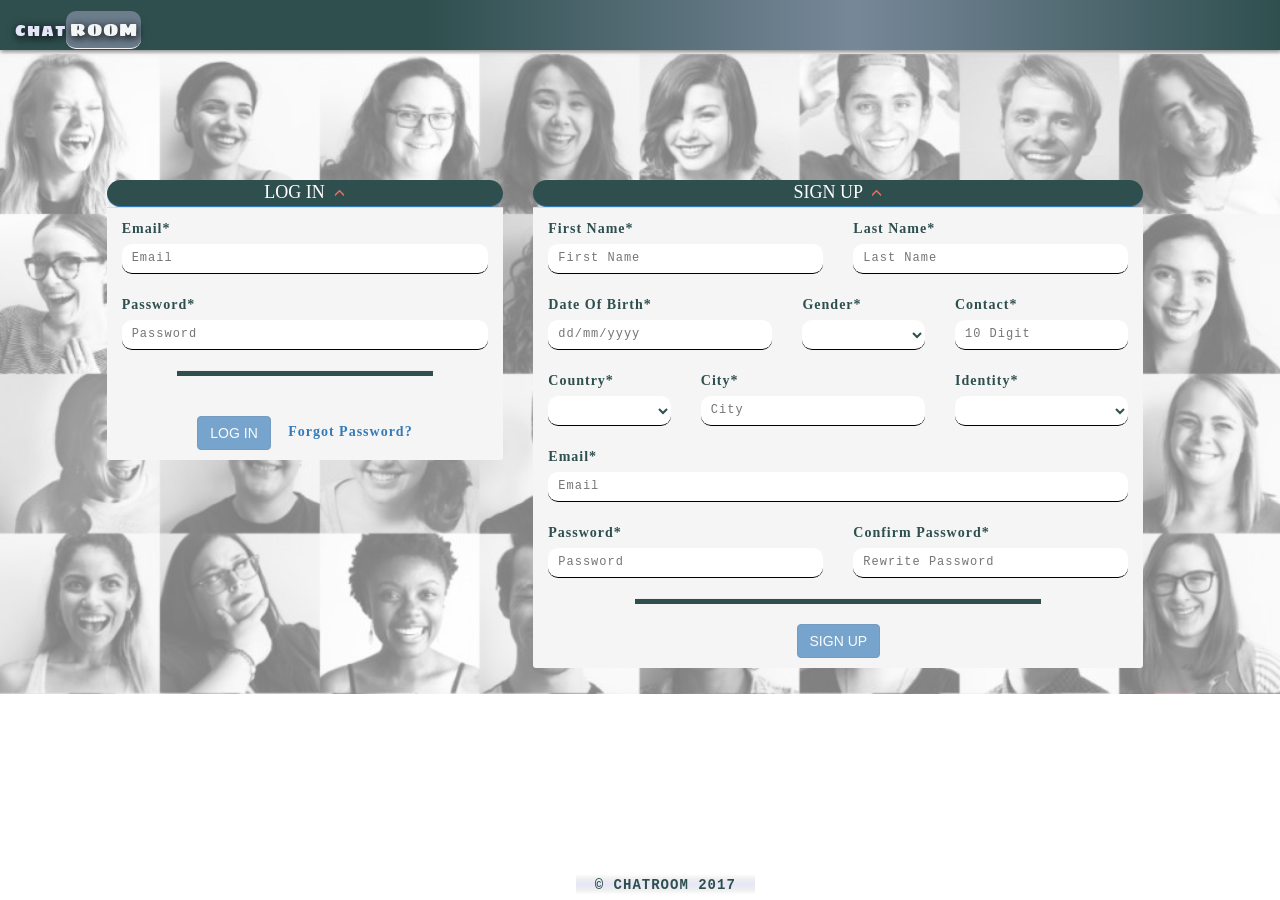
<file: WebContent/index.html>
<!DOCTYPE html>
<html ng-app="myApp">
	<head>
		<meta charset="UTF-8">
		<link href="https://fonts.googleapis.com/css?family=Sigmar+One" rel="stylesheet"> 
		<link rel="stylesheet" href="https://cdnjs.cloudflare.com/ajax/libs/font-awesome/4.7.0/css/font-awesome.min.css">
		<script src="resources/js/angular.js"></script>
		<script src="resources/js/ui-router.js"></script>
		<script src="resources/js/cookies.js"></script>
		<script src="resources/js/messages.js"></script>
		<script src="resources/js/app.js"></script>
		<!-- <script src="https://ajax.googleapis.com/ajax/libs/jquery/3.2.1/jquery.min.js"></script>
		<link rel="stylesheet" href="https://maxcdn.bootstrapcdn.com/bootstrap/3.3.7/css/bootstrap.min.css">
		<script src="https://maxcdn.bootstrapcdn.com/bootstrap/3.3.7/js/bootstrap.min.js"></script>
		 -->
		<script src="resources/js/jquery-3.2.1.min.js"></script>
		<link rel="stylesheet" href="resources/css/bootstrap.min.css"/>
		<script src="resources/js/bootstrap.min.js"></script>
		<link href="resources/css/homedesign.css" rel="stylesheet">
		
		<title>ChatRoom</title>
	</head>
	<body ng-cloak>
		<div class="container-fluid" style="box-shadow:1px 1px 5px 1px gray;background: linear-gradient(to right , darkslategray, darkslategray, lightslategray , darkslategray );">
			<h1 style="text-shadow:1px 2px 10px black; letter-spacing:1px ; font-family:Sigmar One , cursive;color:Lavender;font-size:16px;">
				Chat<mark style="background-color:slategray;opacity:0.95; border-radius:10px; border-bottom: 1px solid white ; color:white; font-size:18px;">ROOM</mark>
			</h1>
		</div>
		
		<ui-view></ui-view>
	
	
	 <div ng-init="displayFooter= false;" ng-click="displayFooter = !displayFooter" style="cursor:pointer ;position: fixed; text-align: center; left:45%; background: linear-gradient(to top, white ,white , #eee , Lavender, #eee , white); bottom: 0%;">
	 	<label style="cursor:pointer ; color: darkslategray ;font-family: courier;">&nbsp;&nbsp;&copy; CHATROOM 2017&nbsp;&nbsp;</label>
	 
	 <div ng-show="displayFooter" style="height:20px; padding: 0;"> 
	 	<label><span class="fa fa-facebook" style="color: blue;font-size: 14px;"></span>&nbsp;
	 			<span class="fa fa-twitter" style="color: skyblue; font-size: 14px;"></span>&nbsp;
	 			<span class="fa fa-youtube" style="color: red; font-size: 14px;"></span>&nbsp;
	 			<span class="fa fa-google" style="color: red; font-size: 14px;"></span></label> 
	 </div>
	 
	 </div>
		<script src="login/loginService.js"></script>
		<script src="login/login.js"></script>
		<script src="user/userService.js"></script>
		<script src="user/user.js"></script>
		<script src="user/account.js"></script>
		<script src="blog/blog.js"></script>
		<script src="blog/blogService.js"></script>
		<script src="friend/friend.js"></script>
		<script src="friend/friendService.js"></script>
		<script src="job/job.js"></script>
		<script src="job/jobService.js"></script>
		
		<script src="resources/js/sockjs/sockjs.js"></script>
    	<script src="resources/js/stomp/dist/stomp.js"></script>
		<script type="text/javascript" src="chat/chatcontroller.js"></script>
		<script type="text/javascript" src="chat/chatservice.js"></script>
</file>
<file: WebContent/resources/css/homedesign.css>
@media (max-width:1030px)
{
	#img
	{
		display:none;
	}
	body
	{
		/*background: linear-gradient(to right , darkslategray, darkslategray, lightslategray , darkslategray );
		*/
		background-color: white;
	}
	.divs2
	{
		
		height: 305px;
		overflow-y : auto;
	}
	#hr1
	{
		display: none;
	}
}
html {
    position: relative;
    min-height: 100%;
}


::selection
{
	background-color:white;
	color:Lavender;
}


label
{
	letter-spacing:1px;
	font-family:cursive;
	color: darkslategray;

}


input[type="email"] , input[type="password"] , input[type="text"] , input[type="date"] ,select, select option,
 input[type="tel"]
{
	height: 30px;
	border: none;
	width:100%;
	background-color:white; 
	border-radius: 10px;
	border-bottom : 1px solid black;
	padding: 5px;
	padding-left : 10px; 
	font-size : 12px;
	font-family: courier;
	letter-spacing: 1px;
	color: darkslategray;
}
.container-fluid
{
	background-color: transparent;
}
.navbar-default
{
	background-color : inherit;
	border:none;
}

 .navbar-nav 
{
	background : linear-gradient(to top, white , Lavender , white);
	box-shadow: 1px 2px 7px 1px gray;

}
.navbar-nav:hover
{
		box-shadow: 1px 2px 12px 1px gray;
}
.navbar-nav li a
{
	font-family:Helvetica;
	letter-spacing: 1px;
}


.navbar-nav li:hover
{
	box-shadow : 1px 1px 7px 1px black;	
}
</file>
